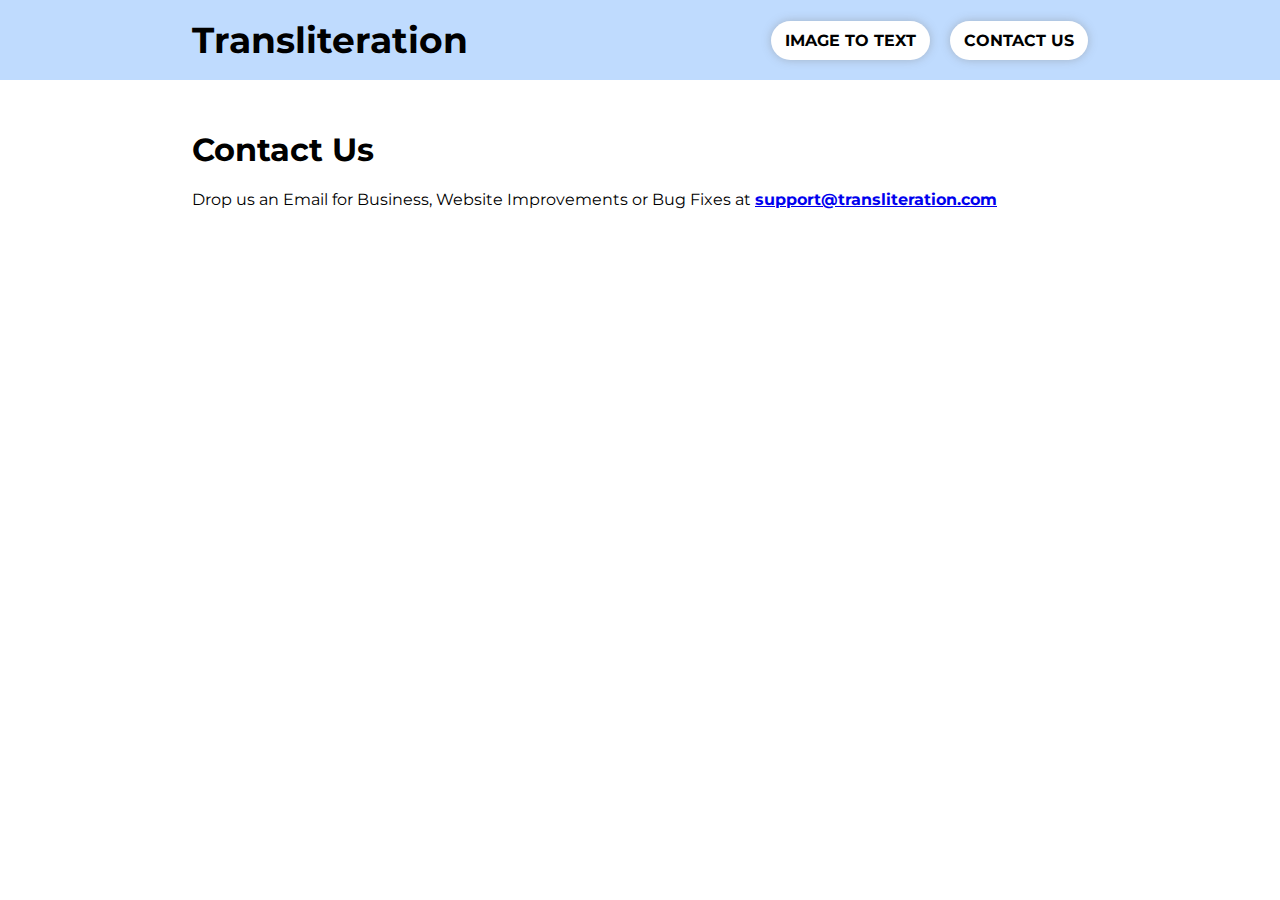
<file: contact-us.html>
<!DOCTYPE html>
<html lang="en">

<head>
    <meta charset="UTF-8">
    <meta name="viewport" content="width=device-width, initial-scale=1.0">
    <title>Typing Only | Contact Us</title>
    <link rel="stylesheet" href="./css/style.css">
</head>

<body>
    <header>
        <div class="wide_wrapper header_wrap">
            <div class="logo"><a href="/" title="Home">
                    <!-- <img src="./images/logo.png" alt=""> -->
                    Transliteration</a></div>
            <div class="menu">
                <a href="./english-ocr.html">Image to text</a>
                <a href="./contact-us.html">Contact us</a>
            </div>
        </div>
    </header>
    <main>
        <div class="wide_wrapper">
            <h1 class="padding">Contact Us</h1>
            <p class="text-center">Drop us an Email for Business, Website Improvements or Bug Fixes at
                <strong><span><a href="mailto:support@transliteration.com">support@transliteration.com</a></span></strong>
            </p>
        </div>
    </main>
</body>

</html>
</file>
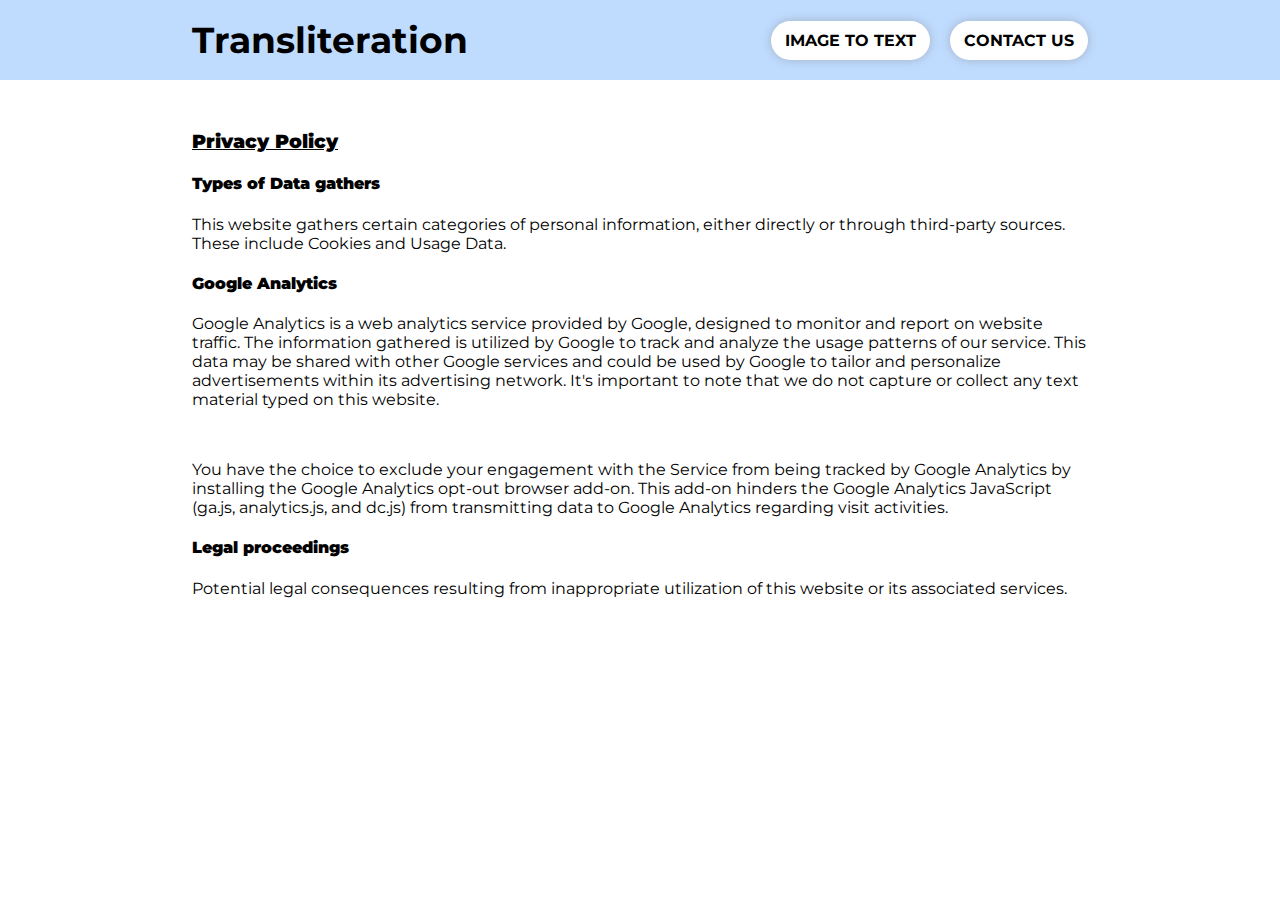
<file: privacy-policy.html>
<!DOCTYPE html>
<html lang="en">

<head>
    <meta charset="UTF-8">
    <meta name="viewport" content="width=device-width, initial-scale=1.0">
    <title>Typing Only | Privacy Policy</title>
    <link rel="stylesheet" href="./css/style.css">
    <link rel="stylesheet" href="https://cdnjs.cloudflare.com/ajax/libs/font-awesome/6.4.2/css/all.min.css"
        integrity="sha512-z3gLpd7yknf1YoNbCzqRKc4qyor8gaKU1qmn+CShxbuBusANI9QpRohGBreCFkKxLhei6S9CQXFEbbKuqLg0DA=="
        crossorigin="anonymous" referrerpolicy="no-referrer" />
</head>

<body>
    <header>
        <div class="wide_wrapper header_wrap">
            <div class="logo"><a href="/" title="Home">
                    <!-- <img src="./images/logo.png" alt=""> -->
                    Transliteration</a></div>
            <div class="menu">
                <a href="./english-ocr.html">Image to text</a>
                <a href="./contact-us.html">Contact us</a>
            </div>
        </div>
    </header>
    <main>
        <div class="privacy wide_wrapper">
            <h3><u class="text-xl"><b>Privacy Policy</b></u></h3>
            <h4><b><i class="fas fa-cookie-bite fa-spin"></i> Types of Data
                    gathers</b></h4>
            <p>This website gathers certain categories of personal information, either directly or through
                third-party sources. These include Cookies and Usage Data.</p>
            <h4><b><i class="fab fa-google fa-spin"></i> Google Analytics</b></h4>
            <p>Google Analytics is a web analytics service provided by Google, designed to monitor and
                report on website traffic. The information gathered is utilized by Google to track and
                analyze the usage patterns of our service. This data may be shared with other Google
                services and could be used by Google to tailor and personalize advertisements within its
                advertising network. It's important to note that we do not capture or collect any text
                material typed on this website.</p><br>
            <p>You have the choice to exclude your engagement with the Service from being tracked by Google
                Analytics by installing the Google Analytics opt-out browser add-on. This add-on hinders
                the Google Analytics JavaScript (ga.js, analytics.js, and dc.js) from transmitting data
                to Google Analytics regarding visit activities.</p>
            <h4><b><i class="fas fa-gavel fa-spin"></i> Legal proceedings</b></h4>
            <p>Potential legal consequences resulting from inappropriate utilization of this website or its
                associated services.</p>
        </div>
    </main>
</body>

</html>
</file>
<file: css/style.css>
@import url('https://fonts.googleapis.com/css2?family=Montserrat:wght@100;200;300;400;500;600;700;800;900&display=swap');

body {
    margin: 0;
    padding: 0;
    font-family: 'Montserrat', sans-serif;
}

* {
    box-sizing: border-box;
}

input,
button {
    cursor: pointer;
}

.hidden {
    display: none;
}

header {
    background-color: #bfdbfe;
    padding: 20px 0;
    margin-bottom: 50px;
}

header .logo a {
    color: #000;
    font-size: 2.25rem;
    font-weight: 700;
    line-height: 2.5rem;
    text-decoration: none;
    display: flex;
    align-items: center;
}

.logo img {
    width: 100px;
    height: 80px;
}

.header_wrap {
    display: flex;
    justify-content: space-between;
    align-items: center;
}

.menu {
    display: flex;
    gap: 20px;
    text-transform: uppercase;
    font-weight: bold;
}

.menu a {
    text-decoration: none;
    background-color: #fff;
    color: #000;
    padding: 10px 14px;
    border-radius: 50px;
    box-shadow: 0 0 10px #80808070;
    transition: box-shadow .2s ease-in-out;
}

.menu a:hover {
    box-shadow: unset;
}

.wrapper {
    max-width: 50%;
    margin: auto;
}

.wide_wrapper {
    max-width: 70%;
    margin: auto;
}

section.wide_wrapper {
    box-shadow: 0 0 10px #8080804d;
    border-radius: 10px;
    padding: 5px 30px;
    margin: 100px auto;
}

main.wrapper h1 {
    text-align: center;
}

.tox.tox-tinymce {
    box-shadow: 0 0 10px #8080804d;
}

#languageDropDown {
    padding: 5px;
    margin-bottom: 10px;
    border-radius: 10px;
}

#targetLang {
    text-transform: uppercase;
}

#translControl h4 {
    display: inline-block;
    margin-right: 10px;
}

.info {
    display: flex;
    justify-content: space-evenly;
    padding: 10px 0;
    border-radius: 10px;
    margin-top: 10px;
}

.form_wrapper {
    display: flex;
    justify-content: space-between;
    border-top: 3px solid rgba(128, 128, 128, 0.2);
    border-bottom: 3px solid rgba(128, 128, 128, 0.2);
    padding: 20px 0;
    margin-top: 40px;
    margin-bottom: 40px;
}

.ocr_wrapper {
    max-width: 40%;
    text-align: center;
    box-shadow: 0 0 10px #8080804d;
    padding: 10px 20px;
    border-radius: 10px;
}

form.form {
    display: flex;
    flex-direction: column;
    gap: 10px;
}

.form input {
    border-radius: 6px;
    padding: 10px 12px;
}

.form input[type="file"] {
    border: 1px solid #808080a6;
}

.ocr_wrapper input[type="submit"] {
    color: #2563eb;
    border-color: #2563eb;
    background: transparent;
    text-transform: uppercase;
}

.ocr_wrapper input[type="submit"]:hover {
    background-color: rgba(128, 128, 128, 0.1);
}

.convert_btn button {
    background: #2563eb;
    color: #fff;
    border: unset;
    padding: 12px 14px;
    border-radius: 5px;
    text-transform: uppercase;
}

.convert_btn button:hover {
    background-color: #0d54ec;
}

footer {
    background: #d1d8e5;
}

.ftr {
    display: flex;
    justify-content: space-between;
    align-items: center;
    padding: 20px 0;
}

.left_wrap {
    display: grid;
    gap: 5px;
}

.left_wrap a {
    color: #1d71c5;
}

.right_wrap button {
    background: #aab1bd;
    border: unset;
    padding: 10px 15px;
    font-size: 16px;
    border-radius: 5px;
}

/* #ocr main {
    min-height: 100vh;
} */
.inputapi-popupeditor.inputapi-popupeditor-vertical {
    position: absolute;
    background: #80808078;
    border-radius: 5px;
}

.inputapi-popupeditor-menuitem {
    border-bottom: 1px solid rgba(128, 128, 128, 0.651);
    margin-bottom: 5px;
    padding-bottom: 5px;
}

.inputapi-popupeditor-menuitem:last-child {
    margin: 0;
    padding: 0;
    border: unset;
}

@media (max-width:767px) {

    .wrapper,
    .wide_wrapper {
        max-width: 100%;
        margin: 0 7%;
    }

    .header_wrap {
        flex-direction: column;
        gap: 15px;
    }

    .logo img {
        width: 80px;
        height: 60px;
    }

    header .logo a {
        font-size: 2rem;
    }

    main.wrapper h1 {
        font-size: 1.65rem;
    }

    .form_wrapper {
        flex-direction: column;
        align-items: center;
        gap: 20px;
    }

    .left_wrap {
        gap: 15px;
    }

    .ftr {
        flex-direction: column;
        align-items: baseline;
        gap: 15px;
    }

    .info {
        flex-direction: column;
        gap: 15px;
    }
}
</file>
